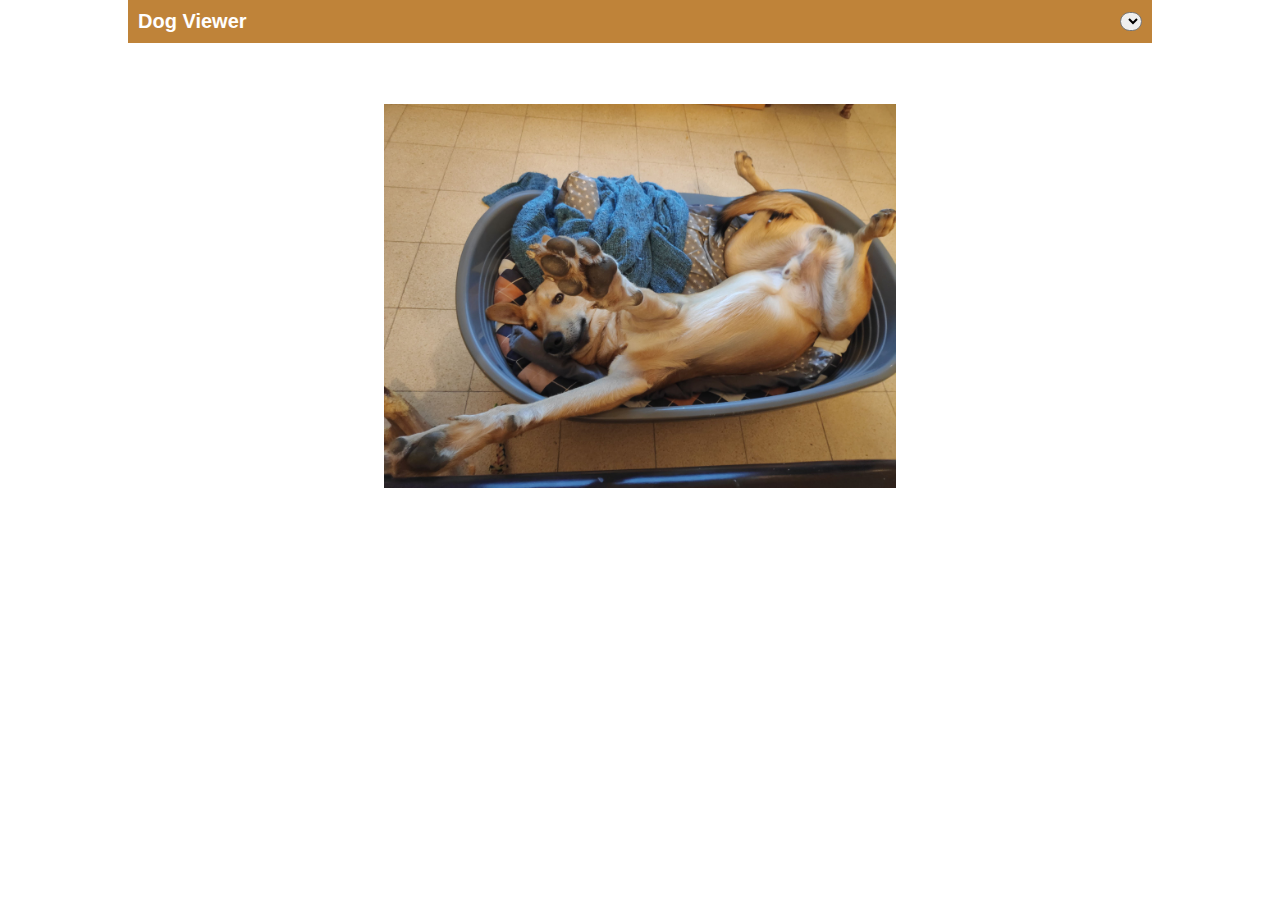
<file: Dog Selector API/index.html>
<!DOCTYPE html>
<html lang="en">
 <link rel="stylesheet" href="./dogselector.css" />
<head>
<meta http-equiv="Content-Type" content="text/html;charset=UTF-8">
  <title>Dog Viewer</title>
</head>

<body>
    <nav>
  <h1>Dog Viewer<select class="breeds"></select></h1>
</nav>
  <div class="doggos">  
    <img id="main" class="dog-img show" src="./images/13.jpg" alt="main viewer" />
</div>
<div id="loader" class="spinner">🐶</div>

  <script src="./dogselector.js"></script>
</body>

</html>
</file>
<file: Dog Selector API/dogselector.css>
* {
    box-sizing: border-box;
  }
h1 {
display: flex;
justify-content: space-between;
align-items: center;
padding:10px;
margin: 0;
color: white;
background-color: #BF8339;
font-size: 20px;
font-weight: bold;
font-family: Arial, Helvetica, sans-serif;
}

  @keyframes spin {
    to {
      transform: rotateZ(360deg);
    }
  }
.spinner {
    font-size: 50px;
    text-align: center;
    animation: spin 1s ease-in-out infinite;
    display: none;
}
.dog-img {
    display: none;
}
.show {
    display: block;
    margin: 6% auto;
    width: 50%;
   
}
select {
    border-radius: 10px;
}
body {
    width: 80%;
    margin: 0 auto;
}
</file>
